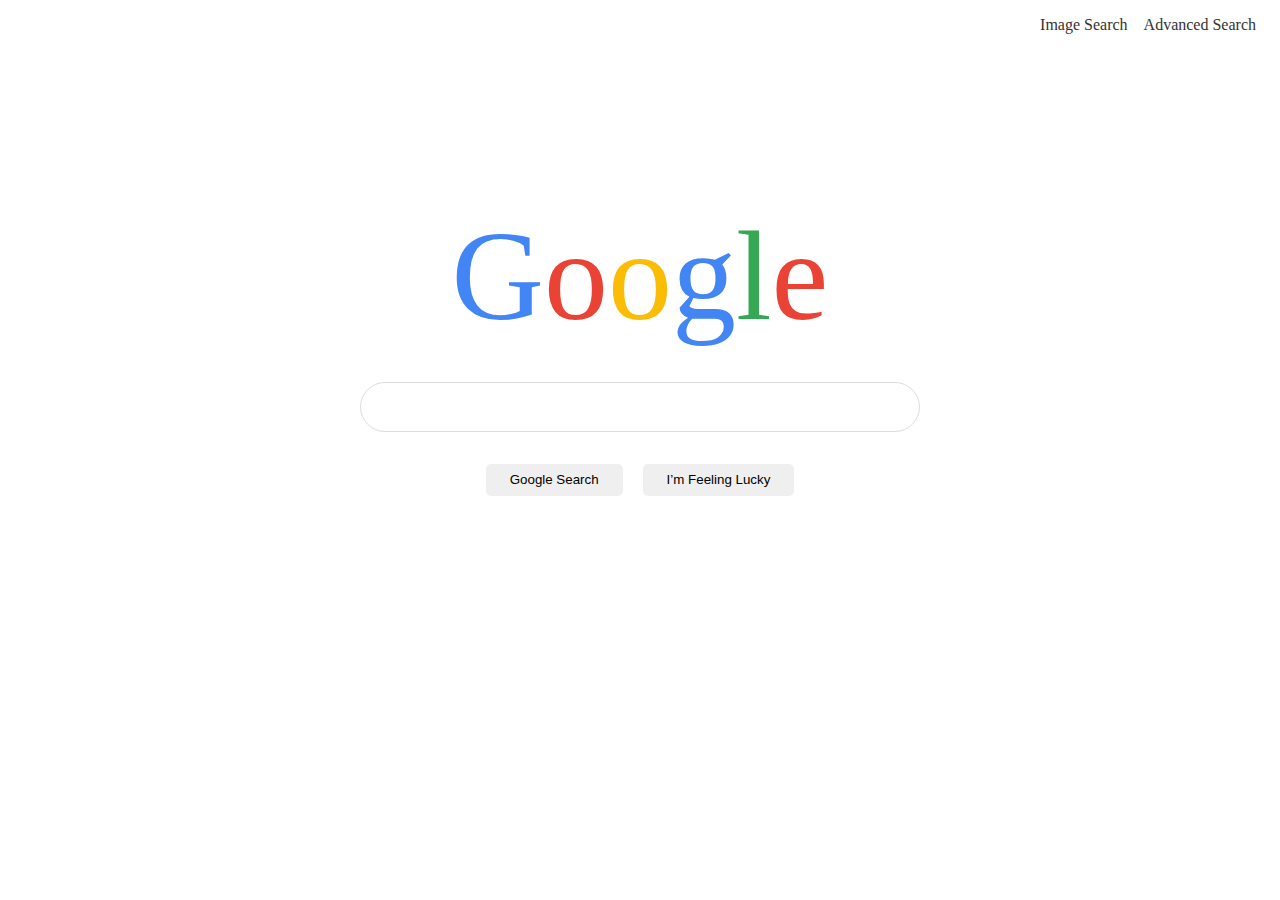
<file: index.html>
<!DOCTYPE html>
<html lang="en">
    <head>
        <title>Search</title>
        <link rel="stylesheet" href="style.css">
    </head>
    <body>
        <!-- header section start -->
        <header>
            <ul>
                <li><a href="img.html">Image Search</a></li>
                <li><a href="adv.html">Advanced Search</a></li>
            </ul>
        </header>
        <!-- head section end -->

        <!-- google section start  -->
        <section>
            <div class="logo">
                <div style="color: #4285f4;">G</div>
                <div style="color: #ea4335;">o</div>
                <div style="color: #fbbc05;">o</div>
                <div style="color: #4285f4;">g</div>
                <div style="color: #34a853;">l</div>
                <div style="color: #ea4335;">e</div>
            </div>
            <form action="https://google.com/search">
                <input type="text" name="q">
                <div>
                    <input type="submit" value="Google Search" name="btnK">
                    <input type="submit" value="I’m Feeling Lucky" name="btnI">
                </div>
            </form>
        </section>
        <!-- google section end -->
    </body>
</html>
</file>
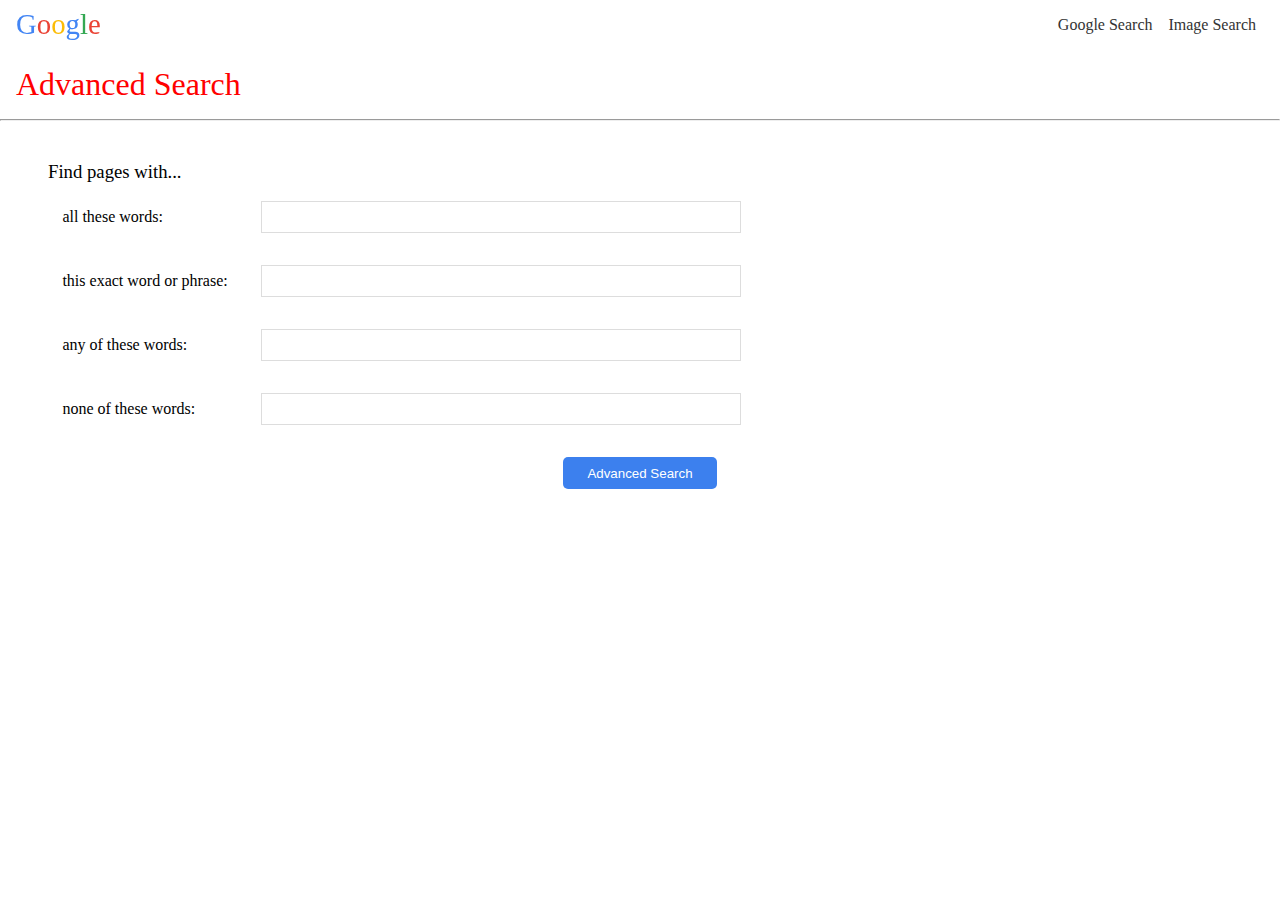
<file: adv.html>
<!DOCTYPE html>
<html lang="en">
    <head>
        <title>Search</title>
        <link rel="stylesheet" href="style.css">
    </head>
    <body class="advanced">
        <!-- header section start -->
        <div class="logo">
            <div style="color: #4285f4;">G</div>
            <div style="color: #ea4335;">o</div>
            <div style="color: #fbbc05;">o</div>
            <div style="color: #4285f4;">g</div>
            <div style="color: #34a853;">l</div>
            <div style="color: #ea4335;">e</div>
        </div>
        <header>
            <ul>
                <li><a href="index.html">Google Search</a></li>
                <li><a href="img.html">Image Search</a></li>
            </ul>
        </header>
        <!-- head section end -->

        <!-- google section start  -->
        <section>
            <h1>Advanced Search</h1>
            <hr>
            <form action="https://google.com/search">
                <h3>Find pages with...</h3>
                <div class="grid">
                    <div>all these words:</div>
                    <input type="text" name="as_q">
                    <div>this exact word or phrase:</div>
                    <input type="text" name="as_epq">
                    <div>any of these words:</div>
                    <input type="text" name="as_oq">
                    <div>none of these words:</div>
                    <input type="text" name="as_eq">
                </div>
                <input type="submit" value="Advanced Search">
            </form>
        </section>
        <!-- google section end -->
    </body>
</html>
</file>
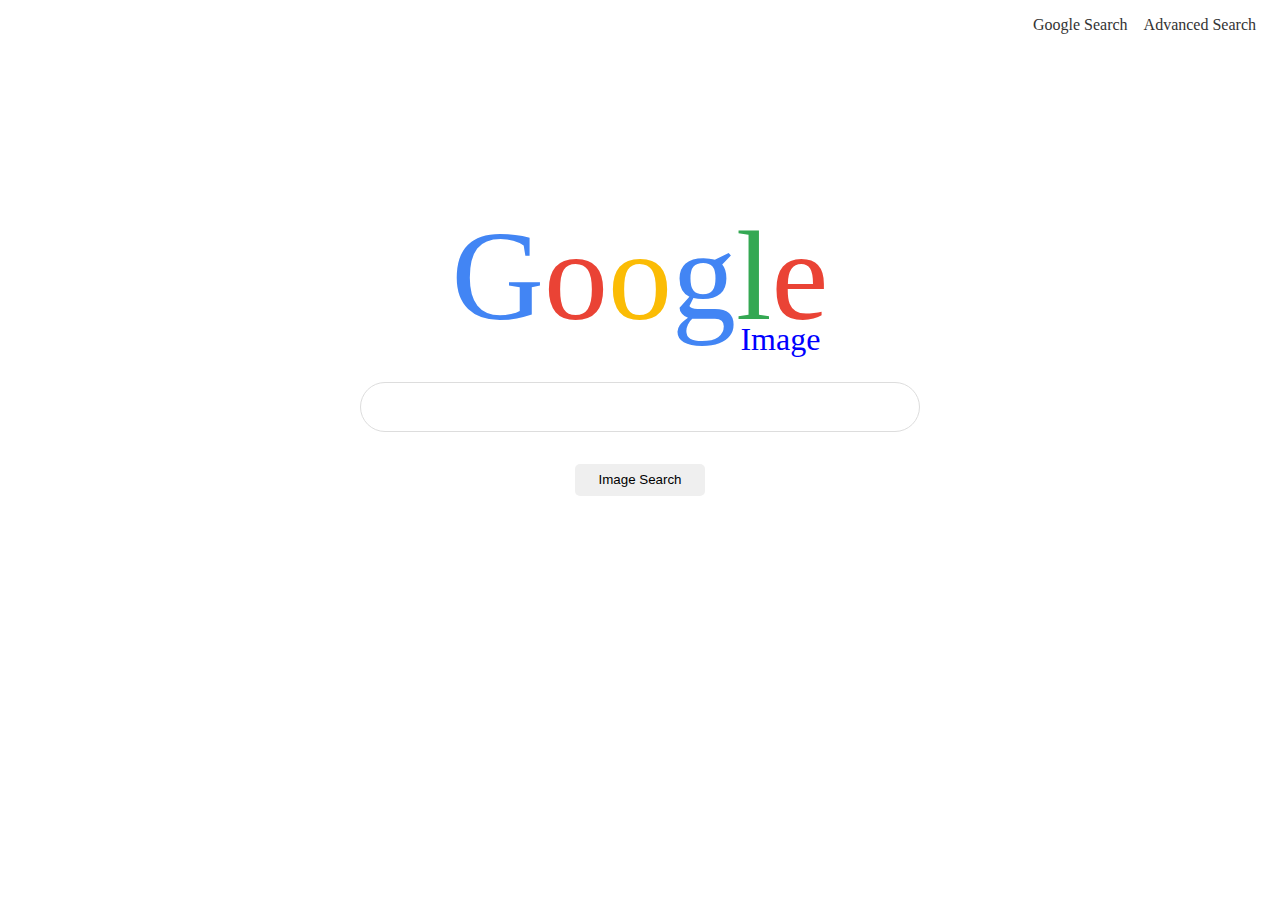
<file: img.html>
<!DOCTYPE html>
<html lang="en">
    <head>
        <title>Search</title>
        <link rel="stylesheet" href="style.css">
    </head>
    <body>
        <!-- header section start -->
        <header>
            <ul>
                <li><a href="index.html">Google Search</a></li>
                <li><a href="adv.html">Advanced Search</a></li>
            </ul>
        </header>
        <!-- head section end -->

        <!-- google section start  -->
        <section>
            <div class="logo">
                <div style="color: #4285f4;">G</div>
                <div style="color: #ea4335;">o</div>
                <div style="color: #fbbc05;">o</div>
                <div style="color: #4285f4;">g</div>
                <div style="color: #34a853;">l</div>
                <div style="color: #ea4335;">e</div>
                <span>Image</span>
            </div>
            <form action="http://images.google.com/images">
                <input type="text" name="q">
                <input type="submit" value="Image Search">
            </form>
        </section>
        <!-- google section end -->
    </body>
</html>
</file>
<file: style.css>
*{
    margin: 0; padding: 0;
    box-sizing: border-box;
    text-decoration: none;
    outline: none;
}


body {
    background-color: white;
}

header{
    width: 100%;
}

header ul{
    display: flex;
    align-items: center;
    justify-content: right;
    list-style: none;
    padding: 1rem;
}

header ul li{
    margin: 0 .5rem;
}

header ul li a{
    font-size: 1rem;
    color: #333;
}

header ul li a:hover{
    text-decoration: underline;
}

section{
    min-height: 70vh;
    display: flex;
    align-items: center;
    flex-flow: column;
    justify-content: center;
}

.logo{
    font-size: 8rem;
    display: flex;
    flex-flow: row;
    position: relative;
}

.logo span{
    color: blue;
    position: absolute;
    z-index: 2;
    font-size: 2rem;
    right: .5rem;
    bottom: -0.5rem;
}

section form{
    display: flex;
    flex-flow: column;
    justify-content: center;
    align-items: center;
    margin: 2rem;
    position: relative;
}

section form input[type="text"]{
    height: 2rem;
    width: 35rem;
    font-size: 1.2rem;
    padding: 1.5rem;
    border: .1rem solid #ddd;
    border-radius: 3rem;
    margin-bottom: 2rem;
}

section form input[type="text"]:hover{
    box-shadow: 0 .2rem .5rem .2rem rgba(0, 0, 0, .3);
}

section form input[type="submit"]{
    padding: 0 1.5rem;
    height: 2rem;
    border: none;
    border-radius: 5px;
    margin: 0 .5rem;
}

section form input[type="submit"]:hover{
    border: .1rem solid;
    border-color: #ddd;
}

.advanced .logo{
    position: fixed;
    font-size: 1.8rem;
    margin: .5rem 1rem;
}

.grid{
    padding: 0; margin: 0;
    display: grid;
    grid-template-columns: 15% 80%;
    width: 100%;
    align-items: center;
    justify-content: center;
}

.grid input[type="text"]{
    margin: 1rem;
    border-radius: 0;
    padding: 0;
    width: 30rem;
}

.grid input[type="text"]:hover{
    box-shadow: none;
}

.grid input[type="text"]:focus{
    border-color: rgb(0, 162, 255);
}

.advanced input[type="submit"]{
    background: #3c80ee;
    color: #fff;
    margin-top: 1rem;
    border: none;
}

.advanced input[type="submit"]:hover{
    border: none;
    background: #176af1;
}

.advanced section{
    display: block;
}

section h1{
    font-weight: 300;
    color: red;
    padding: 1rem;
}
section hr{
    color: rgb(213, 213, 213);
    margin-bottom: 4rem;
}

form h3{
    position: absolute;
    top: -1.5rem;
    left: 1rem;
    font-weight: 300;
}
</file>
